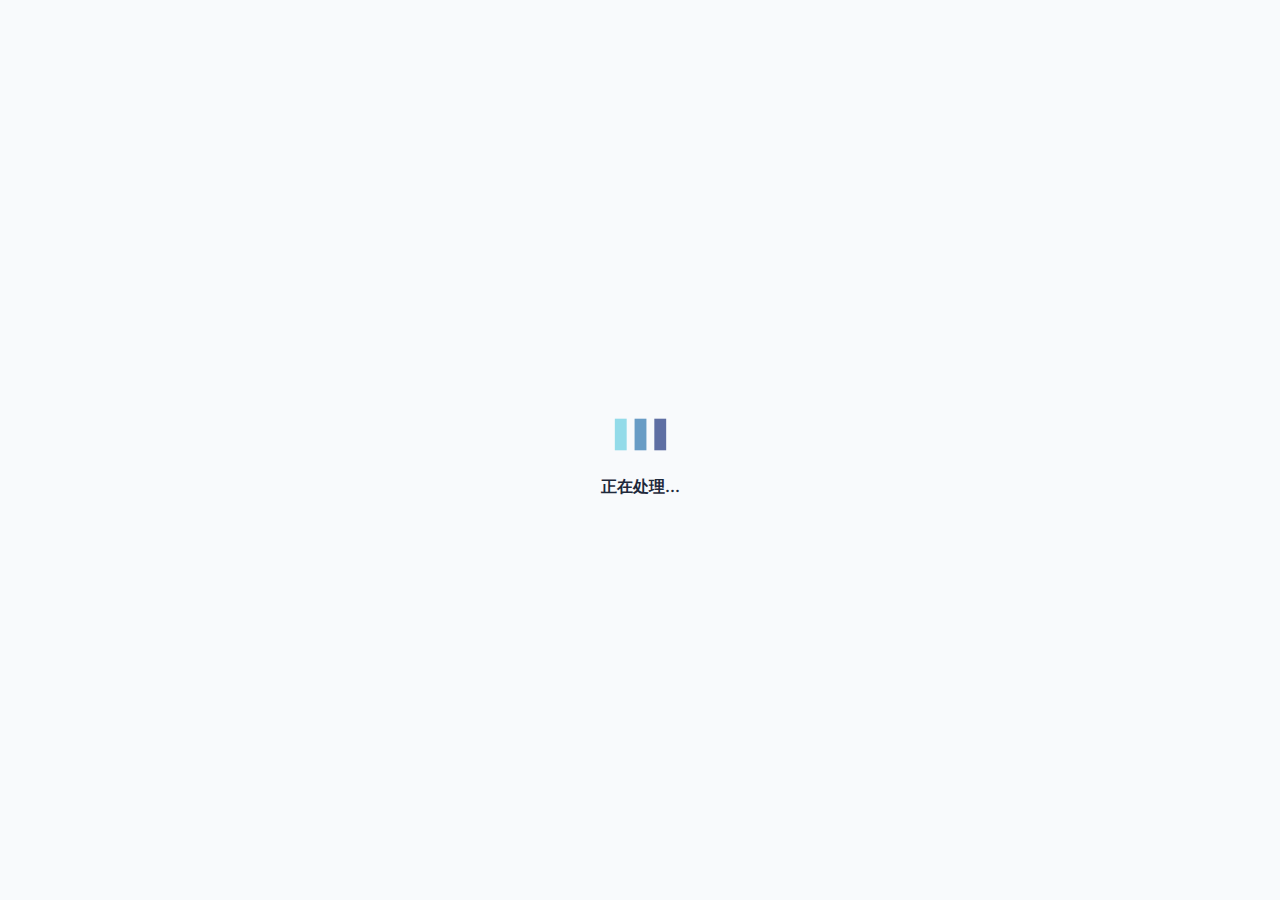
<file: index.html>
<!DOCTYPE HTML>
<html lang="zh-cn">

<head>
    <title>Prophet</title>
    <meta name="description" content="Free and easy to use temporary file transfer station">
    <meta http-equiv="Content-Type" content="text/html; charset=UTF-8" />
    <meta name="viewport" content="width=device-width, initial-scale=1, shrink-to-fit=no">
    <meta http-equiv="X-UA-Compatible" content="IE=Edge,chrome=1" />
    <meta name="renderer" content="webkit" />

    <link rel="icon" href="favicon.ico" type="image/x-icon" />
    <link rel="apple-touch-icon-precomposed" href="/plugin/bootstrap-icons-1.8.3/Speedometer.svg" />

    <script type="text/javascript">
        'use strict';

        try {
            var f = new Function("class tmpUITest{a=0}");
        } catch (e) {
            window.location.href = '/version.html';
        }
        
        if (false) {
            //禁用
            if ("serviceWorker" in navigator) {
                navigator.serviceWorker.getRegistrations().then(function (registrations) {
                    for (let registration of registrations) {
                        registration.unregister()
                    }
                })
            }
        } else {
            //启用
            if ("serviceWorker" in navigator) {
                navigator.serviceWorker.register('/pwa_sw.js');
            }
        }
    </script>
    
    <script type="text/javascript" src="./tmpui.js"></script>
    <script type="text/javascript">
        var app = new tmpUI({
            "version": 1,
            "siteroot": "/",
            "loadingIcon": "/img/brand.svg",
            "loadingPage": true,
            "loadingProgress": true,
            "pageNotFound": '/404',

            "languageDefault": "cn",
            "language": {
                "en": "/json/en.json",
                "cn": "/json/cn.json",
            },

            "preload": {
                "init": {
                    "/js/tools/jquery.min.js": { "type": "js", "reload": false },
                    "/js/core/function.js": { "type": "js", "reload": false },

                    "/plugin/iconfont/tabler-icons.min.css": { "type": "css", "reload": false },

                    "/plugin/tabler/js/tabler.min.js": { "type": "js", "reload": false },
                    "/plugin/tabler/css/tabler.min.css": { "type": "css", "reload": false },
                    "/plugin/tabler/css/tabler-flags.min.css": { "type": "css", "reload": false },
                    "/plugin/tabler/css/tabler-payments.min.css": { "type": "css", "reload": false },
                    "/plugin/tabler/css/tabler-vendors.min.css": { "type": "css", "reload": false },

                    "/plugin/tabler/libs/apexcharts/dist/apexcharts.min.js": { "type": "js", "reload": false },
                    "/plugin/tabler/libs/jsvectormap/dist/js/jsvectormap.min.js": { "type": "js", "reload": false },
                    "/plugin/tabler/libs/jsvectormap/dist/maps/world.js": { "type": "js", "reload": false },

                    "/js/core/prophet.js": { "type": "js" , "reload": false},
                    "/js/core/dashboard.js": { "type": "js" , "reload": false},
                    "/js/core/analyzed.js": { "type": "js" , "reload": false},
                    "/js/core/archive.js": { "type": "js" , "reload": false},
                    "/js/core/chart.js": { "type": "js" , "reload": false},
                    "/js/core/realtime.js": { "type": "js" , "reload": false},
                    "/js/core/nav.js": { "type": "js" , "reload": false},
                    "/js/init/init.js": { "type": "js" }
                }
            },
            "append": {
                "dashboard": {
                    "/tpl/include/header.html": { "type": "html", "target": { "type": "id", "val": "tpl_header" } },
                }
            },
            "path": {
                "/": {
                    "title": "Prophet - Prepare",
                    "preload": ["init"],
                    "append": ["dashboard"],
                    "body": {
                        "/tpl/prepare.html": { "type": "html", "target": { "type": "body" } },
                        "/js/init/init_index.js": { "type": "js" }
                    }
                },
                "/panel": {
                    "title": "Prophet",
                    "preload": ["init"],
                    "append": ["dashboard"],
                    "body": {
                        "/tpl/index.html": { "type": "html", "target": { "type": "body" } },
                        "/tpl/dashboard.html": { "type": "file" },
                        "/tpl/home.html": { "type": "file" },
                        "/tpl/global.html": { "type": "file" },
                        "/tpl/network.html": { "type": "file" },
                        "/tpl/analyzed_traffic.html": { "type": "file" },
                        "/tpl/analyzed_usage.html": { "type": "file" },
                        "/js/init/init_dashboard.js": { "type": "js" }
                    }
                },
                "/register": {
                    "title": "Prophet - Register",
                    "preload": ["init"],
                    "append": ["dashboard"],
                    "body": {
                        "/tpl/register.html": { "type": "html", "target": { "type": "body" } },
                        "/js/init/init_register.js": { "type": "js" }
                    }
                },
            }
        });
    </script>

</head>

<body>
    <div id="tmpui"></div>
    <div id="tmpui_body" class="d-flex flex-column"></div>
</body>

</html>
</file>
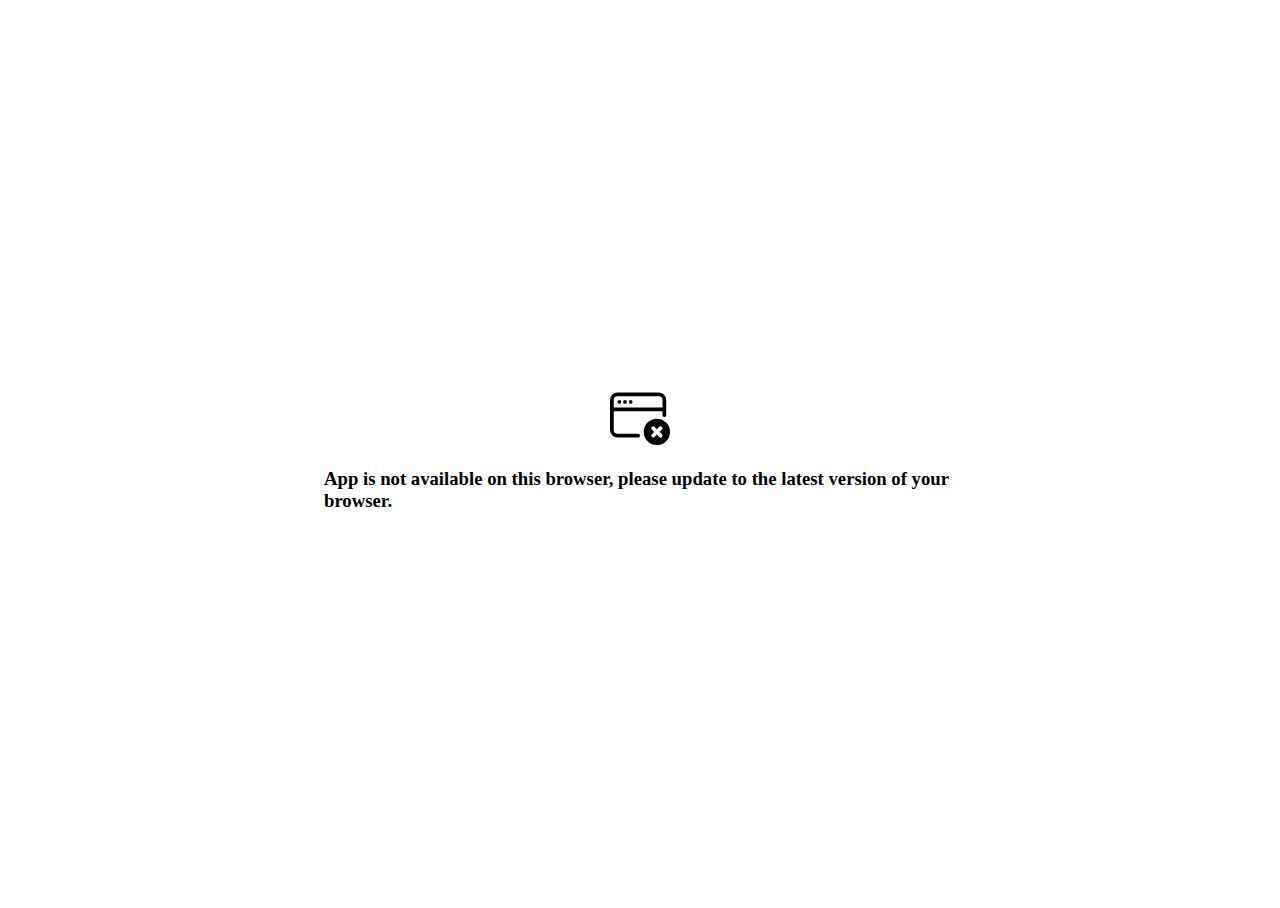
<file: version.html>
<!DOCTYPE html>
<html>

<head>
    <meta charset="UTF-8">
    <meta name="viewport" content="width=device-width, initial-scale=1">
    <title>Browser</title>
    <style>
        html,
        body {
            height: 100%;
        }

        .Aligner {
            display: flex;
            align-items: center;
            justify-content: center;
            height: 100%;
        }

        .Aligner-item {
            max-width: 50%;
        }

        .Aligner-item--top {
            align-self: flex-start;
        }

        .Aligner-item--bottom {
            align-self: flex-end;
        }
    </style>
</head>

<body>
    <div class="Aligner">
        <div class="Aligner-item">
            <div style="text-align: center;">
                <svg xmlns="http://www.w3.org/2000/svg" width="60" height="60" fill="currentColor"
                    class="bi bi-window-x" viewBox="0 0 16 16">
                    <path
                        d="M2.5 5a.5.5 0 1 0 0-1 .5.5 0 0 0 0 1ZM4 5a.5.5 0 1 0 0-1 .5.5 0 0 0 0 1Zm2-.5a.5.5 0 1 1-1 0 .5.5 0 0 1 1 0Z" />
                    <path
                        d="M0 4a2 2 0 0 1 2-2h11a2 2 0 0 1 2 2v4a.5.5 0 0 1-1 0V7H1v5a1 1 0 0 0 1 1h5.5a.5.5 0 0 1 0 1H2a2 2 0 0 1-2-2V4Zm1 2h13V4a1 1 0 0 0-1-1H2a1 1 0 0 0-1 1v2Z" />
                    <path
                        d="M16 12.5a3.5 3.5 0 1 1-7 0 3.5 3.5 0 0 1 7 0Zm-4.854-1.354a.5.5 0 0 0 0 .708l.647.646-.647.646a.5.5 0 0 0 .708.708l.646-.647.646.647a.5.5 0 0 0 .708-.708l-.647-.646.647-.646a.5.5 0 0 0-.708-.708l-.646.647-.646-.647a.5.5 0 0 0-.708 0Z" />
                </svg>
            </div>
            <h3 id="msg"></h3>
        </div>
    </div>
    <script>
        //检查浏览器语言，并显示对应的提示.
        var lang = navigator.language || navigator.userLanguage;
        var msg = "";

        msg = 'App is not available on this browser, please update to the latest version of your browser.';
        if (lang.indexOf('zh') > -1) {
            msg = '很抱歉，此浏览器不受支持，请升级您的浏览器。';
        }
        if (lang.indexOf('ja') > -1) {
            msg = 'このブラウザではアプリをご利用いただけませんので、最新のブラウザにアップデートしてください。';
        }

        document.getElementById('msg').innerHTML = msg;
    </script>
</body>

</html>
</file>
